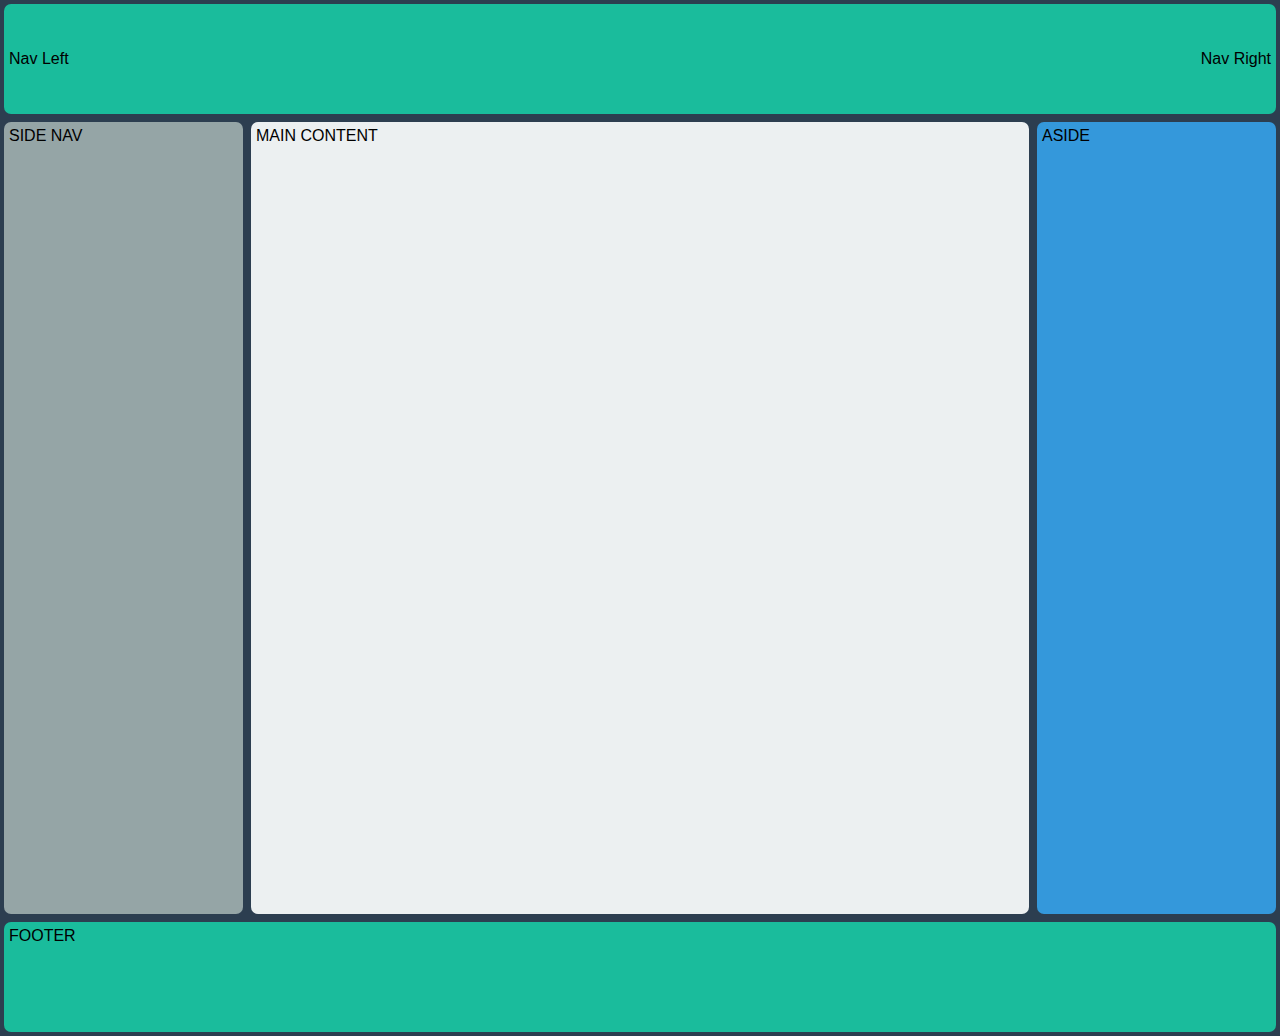
<file: extern/poc/gridvsflex/flex.htm>
<!DOCTYPE html>
<html lang="en">

<head>
    <meta charset="UTF-8">
    <meta name="viewport" content="width=device-width, initial-scale=1.0">
    <meta http-equiv="X-UA-Compatible" content="ie=edge">
    <title>Document</title>
    <style>
        body {
            display: flex;
            margin: 0;
            flex-direction: column;
            min-height: 100vh;
            background: #2c3e50;
            font-family: Helvetica;
        }

        a {
            text-decoration: none;
            color: black;
        }

        header {
            display: flex;
            justify-content: space-between;
            align-items: center;
        }

        main>*,
        header,
        footer {
            margin: 4px;
            padding: 5px;
            border-radius: 7px;
        }

        main {
            display: flex;
            flex-basis: 800px;
        }

        article {
            flex: 4 0 60%;
            background: #ecf0f1;
        }

        nav {
            flex: 1 1 20%;
            background: #95a5a6;
            order: -1;
        }

        aside {
            flex: 1 1 20%;
            background: #3498db;
        }

        header,
        footer {
            background: #1abc9c;
            flex-basis: 100px;
        }


        @media all and (max-width: 640px) {
            main {
                flex-direction: column;
                flex-grow: 1;
            }

            nav {
                order: 0;
            }
            header,
            footer {
                flex-basis: 50px;
            }
        }
    </style>
</head>

<body>
    <header>
        <a href="">Nav Left</a>
        <a href="">Nav Right</a>
    </header>
    <main>
        <article>MAIN CONTENT</article>
        <nav>SIDE NAV</nav>
        <aside>ASIDE</aside>
    </main>
    <footer>FOOTER</footer>
</body>
</body>

</html>
</file>
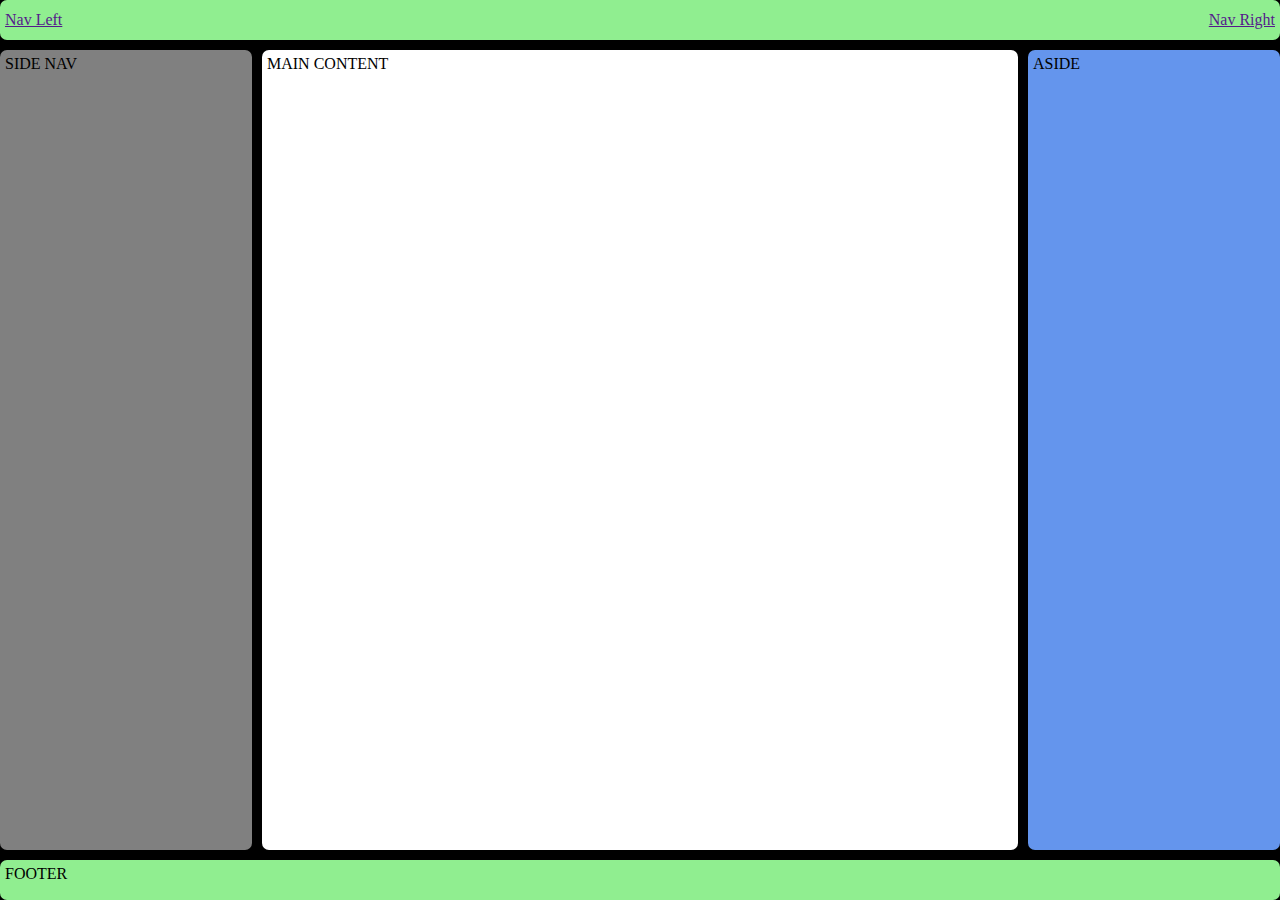
<file: extern/poc/gridvsflex/grid.htm>
<!DOCTYPE html>
<html lang="en">

<head>
    <meta charset="UTF-8">
    <meta name="viewport" content="width=device-width, initial-scale=1.0">
    <meta http-equiv="X-UA-Compatible" content="ie=edge">
    <title>Document</title>

    <style>
        * {
            padding: 0;
            margin: 0;
        }

        body {
            min-height: 100vh;
            background: black;
            display: grid;
            grid-gap: 10px;
            grid-template-columns: auto;
            grid-template-rows: auto minmax(800px, max-content) auto;
            grid-template-areas: "header" "main" "footer";
        }

        main>*,
        header,
        footer {
            padding: 5px;
            border-radius: 7px;
            /* min-height: 100px; */
        }

        header {
            display: flex;
            justify-content: space-between;
            flex: 1 1 100px;
            align-items: center;
            background: lightgreen;
            grid-area: header;
        }

        main {
            grid-area: main;
            display: grid;
            grid-gap: 10px;
            grid-template-columns: 1fr 3fr 1fr;
            grid-template-rows: auto;
            grid-template-areas: "nav article aside";
        }

        article {
            background: white;
            grid-area: article;
        }

        nav {
            background: grey;
            grid-area: nav;
        }

        aside {
            background: cornflowerblue;
            grid-area: aside;
        }

        footer {
            background: lightgreen;
            grid-area: footer;
        }

        @media screen and (max-width: 640px) {
            main {
                grid-template-columns: 1fr;
                grid-template-rows: 5fr 1fr 1fr;
                grid-template-areas: "article" "nav" "aside";
            }
        }
    </style>
</head>

<body>
    <header>
        <a href="">Nav Left</a>
        <a href="">Nav Right</a>
    </header>
    <main>
        <article>MAIN CONTENT</article>
        <nav>SIDE NAV</nav>
        <aside>ASIDE</aside>
    </main>
    <footer>FOOTER</footer>
</body>

</html>
</file>
